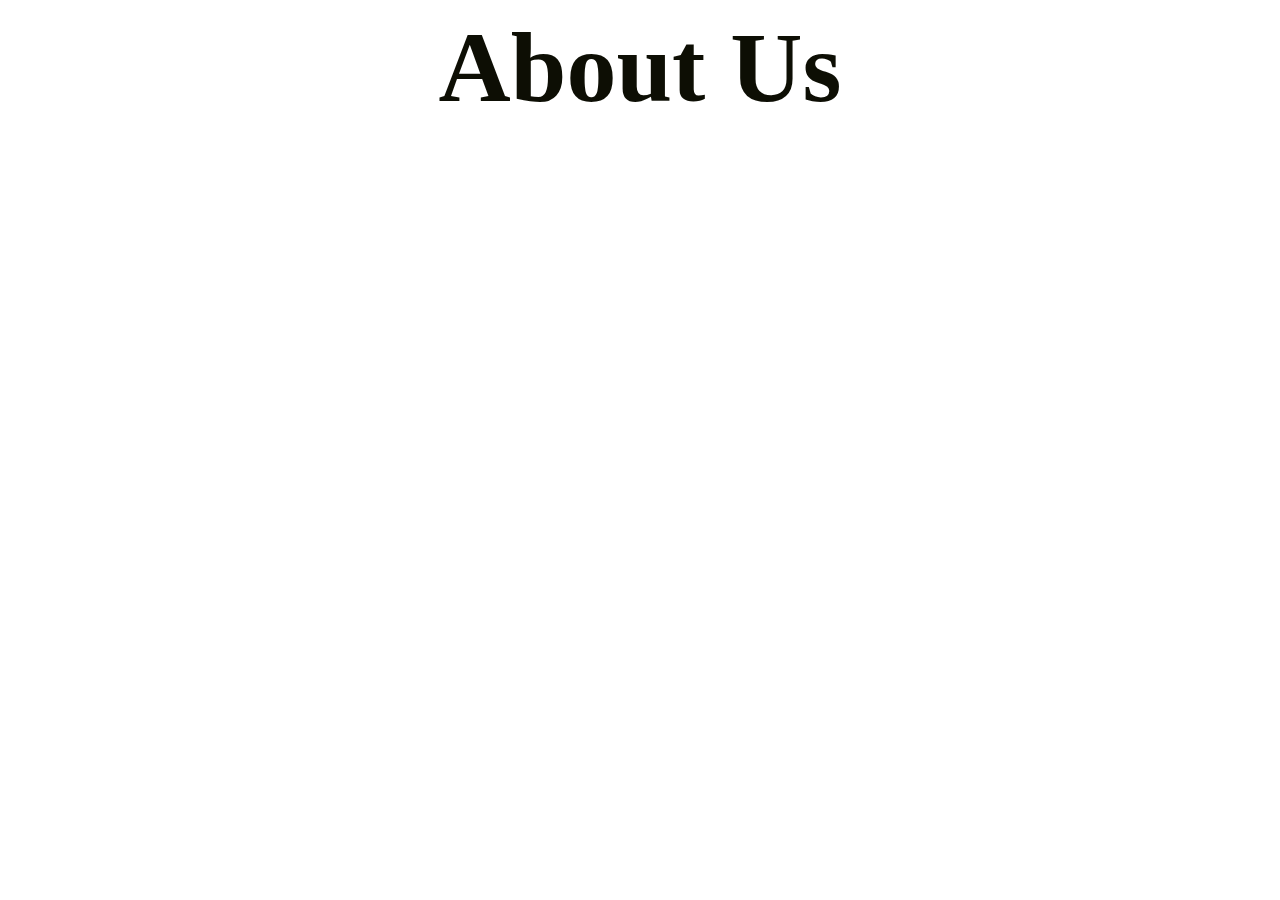
<file: About.html>
<!DOCTYPE html>
<html lang="en">
<head>
    <meta charset="UTF-8">
    <meta http-equiv="X-UA-Compatible" content="IE=edge">
    <meta name="viewport" content="width=device-width, initial-scale=1.0">
    <title>Document</title>
<style>
   *{
       margin: 0px;
   }
   header h1{
text-align: center;
font-size: 100px;
color:rgb(13, 14, 4);
   }
   header{
       padding: 10px 5%;
       background-color: white;
   }
</style>
</head>
<body>
<header>
<h1>About Us</h1>
</header>
<main>
<p></p>

</main>
<footer>


</footer>



</body>
</html>
</file>
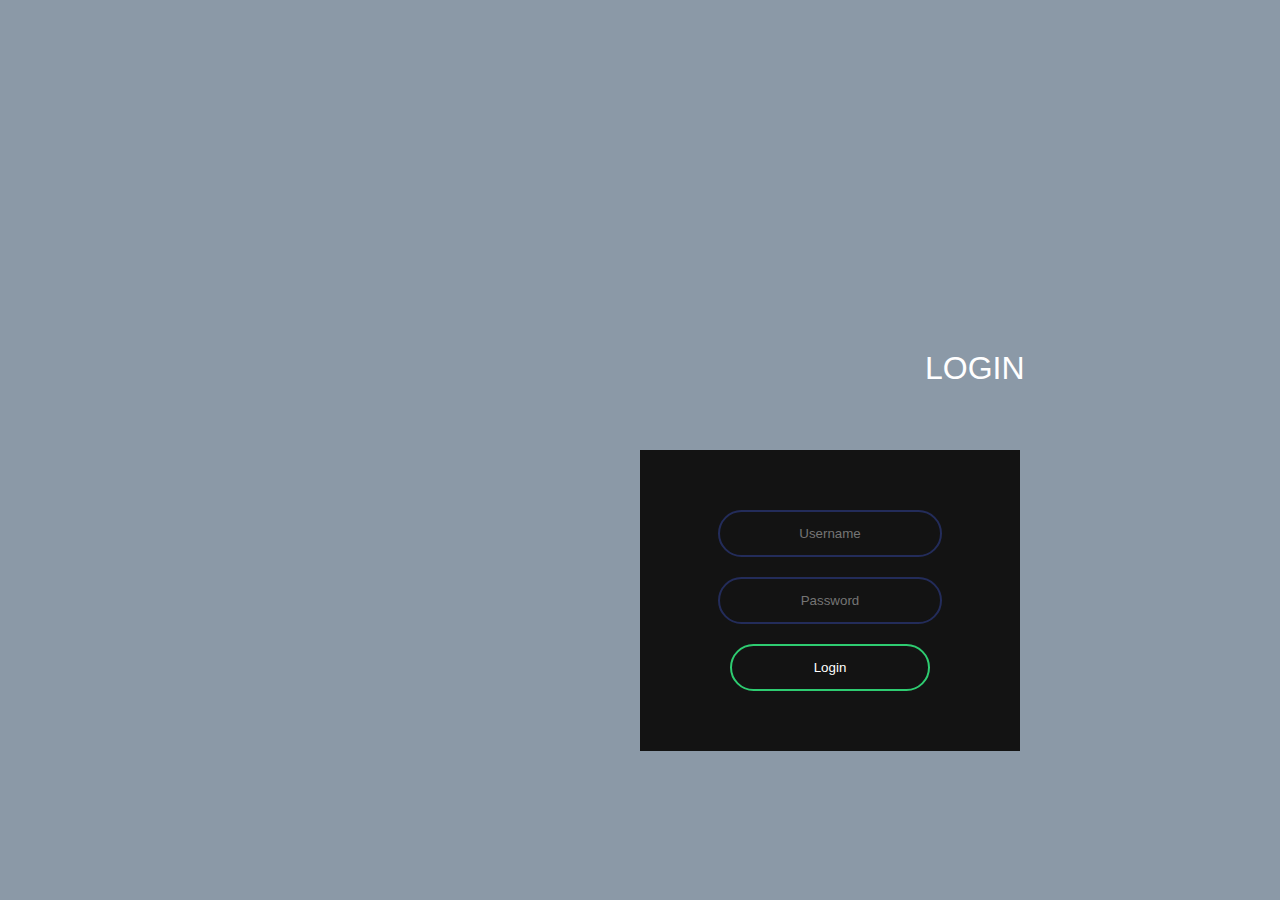
<file: Login.html>
<!DOCTYPE html>
<html lang="en">
<head>
    <meta charset="UTF-8">
    <meta http-equiv="X-UA-Compatible" content="IE=edge">
    <meta name="viewport" content="width=device-width, initial-scale=1.0">
    <title>Login</title>
    <link href="Frage.jpg" rel='shortcut icon' type='image/x-icon'>
<style>

    body{
    margin: 0px;
    padding: 0px;
    font-family: sans-serif;
    background: #8b99a7;

    }
    .box{
    width: 300px;
    padding: 40px;
    position: absolute;
    top: 50%;
    left: 50%;
    transform: translate(-50% -50%);
    background: #131313;
    text-align: center;
    }
    h1{
        color: white;
        text-transform: uppercase;
        font-weight: 500;
        margin: 350px 925px;

    }
    .box input[type = "text"],.box input[type = "password"]{
        border: 0; 
        background: none;
        display: block; 
        margin: 20px auto;
        text-align: center;
        border: 2px solid #3498;
        padding: 14px 10px;
        width: 200px;
        outline: none;
        color: white;
        border-radius: 24px;
        transition: 0 25s;

    }
    .box input[type = "text"]:focus,.box input[type = "password"]:focus {
    width: 280px;
    border-color: #2ecc71;
    }
    .box input[type = "submit"]{
        border: 0;
        background: none;
        display: block;
        margin: 20px auto;
        text-align: center;
        border: 2px solid #2ecc71;
        padding: 14px 40px;
        width: 200px;
        outline: none;
        color: white;
        border-radius: 24px;
        transition: 0 25s;
        cursor: pointer;
    }
    .box input[type = "submit"]:hover{
        background:#2ecc71;
    }
</style>
</head>
<body>
  <h1>Login</h1>
    <form class="box" action="Login.html"  method="post">
        <input type="text" name="" placeholder="Username">
        <input type="password" name="" placeholder="Password">
        <input type="submit" name="" value="Login">
    </form>
</body>
</html>
</file>
